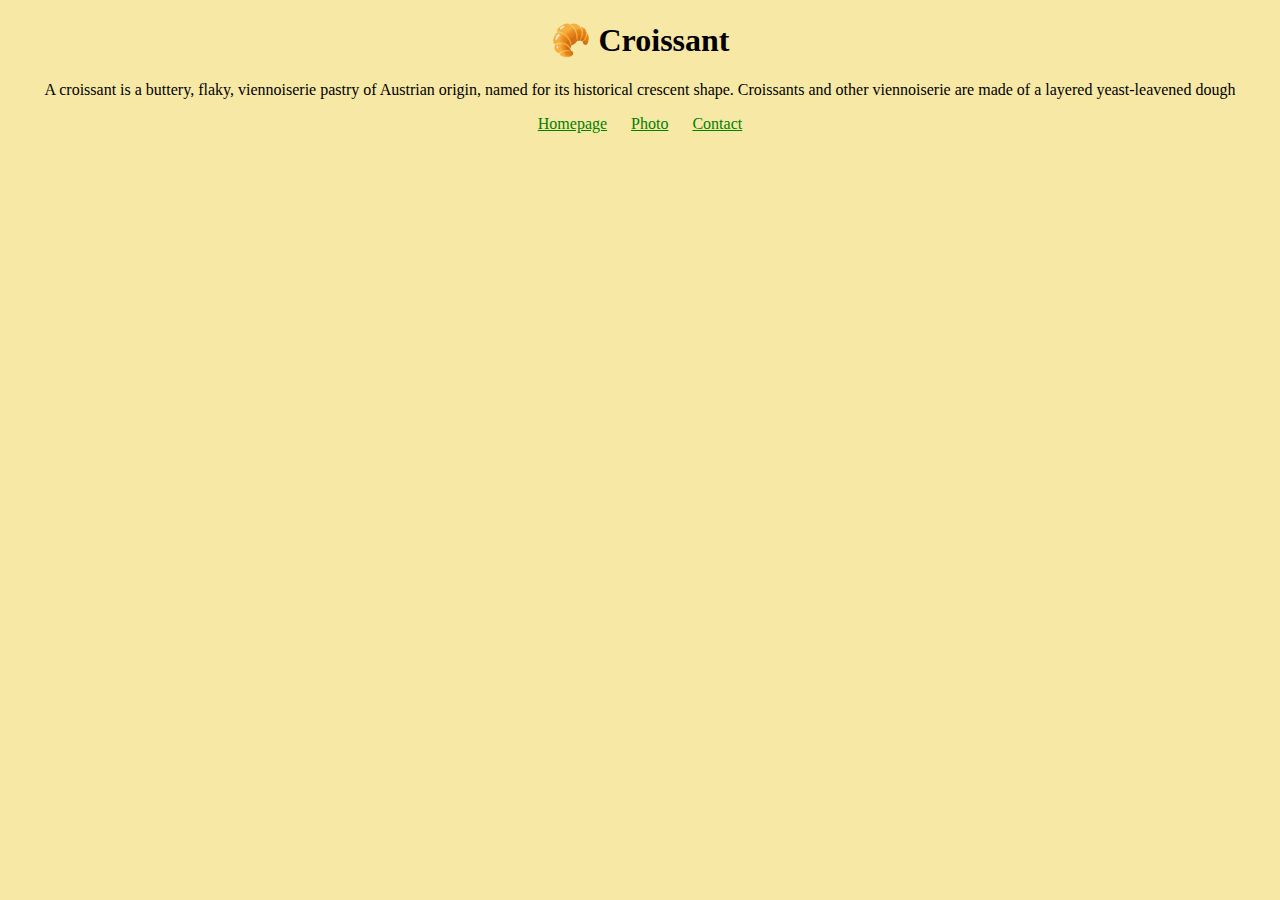
<file: index.html>
<!DOCTYPE html>
<html lang="en">

<head>
    <meta charset="UTF-8" />
      <meta name="description" content="A croissant is a buttery, flaky, viennoiserie pastry of Austrian origin.">
    <meta http-equiv="X-UA-Compatible" content="IE=edge" />
    <meta name="viewport" content="width=device-width, initial-scale=1.0" />
    <link rel="stylesheet" href="/styles.css" />
    <title>Croissant</title>
</head>

<body>
    <h1>🥐 Croissant</h1>
    <p>
        A croissant is a buttery, flaky, viennoiserie pastry of Austrian origin,
        named for its historical crescent shape. Croissants and other viennoiserie
        are made of a layered yeast-leavened dough
    </p>
    <footer>
        <a href="/"> Homepage</a>
        <a href="/photo.html"> Photo</a>
        <a href="/contact.html"> Contact</a>
    </footer>
</body>

</html>
</file>
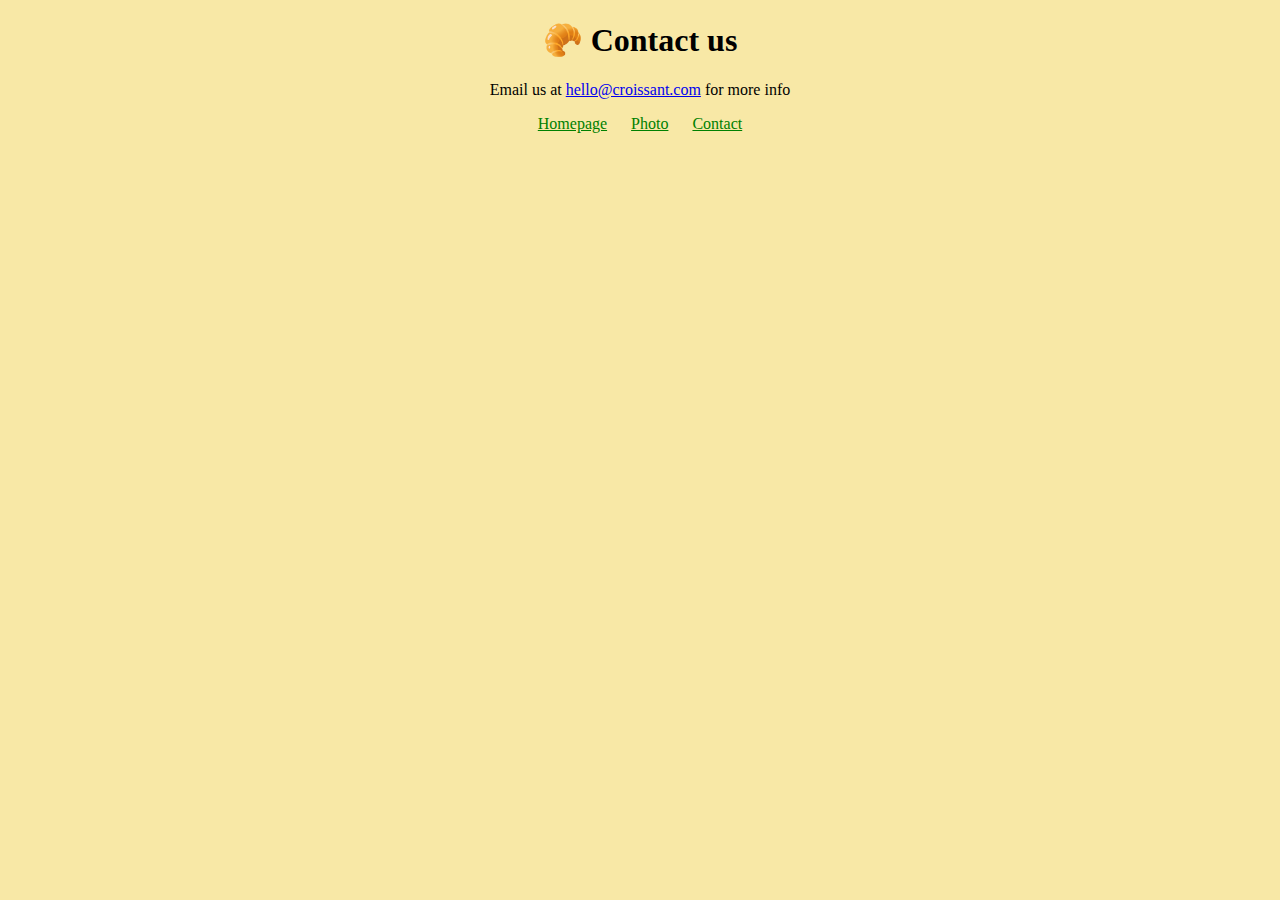
<file: contact.html>
<!DOCTYPE html>
<html lang="en">

<head>
    <meta charset="UTF-8" />
    <meta http-equiv="X-UA-Compatible" content="IE=edge" />
    <meta name="viewport" content="width=device-width, initial-scale=1.0" />
    <link rel="stylesheet" href="/styles.css" />
    <title>Contact us</title>
</head>

<body>
    <h1>🥐 Contact us</h1>
    <p>
        Email us at
        <a href="mailto:hello@croissant.com">hello@croissant.com</a> for more info
    </p>
    <footer>
        <a href="/"> Homepage</a>
        <a href="/photo.html"> Photo</a>
        <a href="/contact.html"> Contact</a>
    </footer>
</body>

</html>
</file>
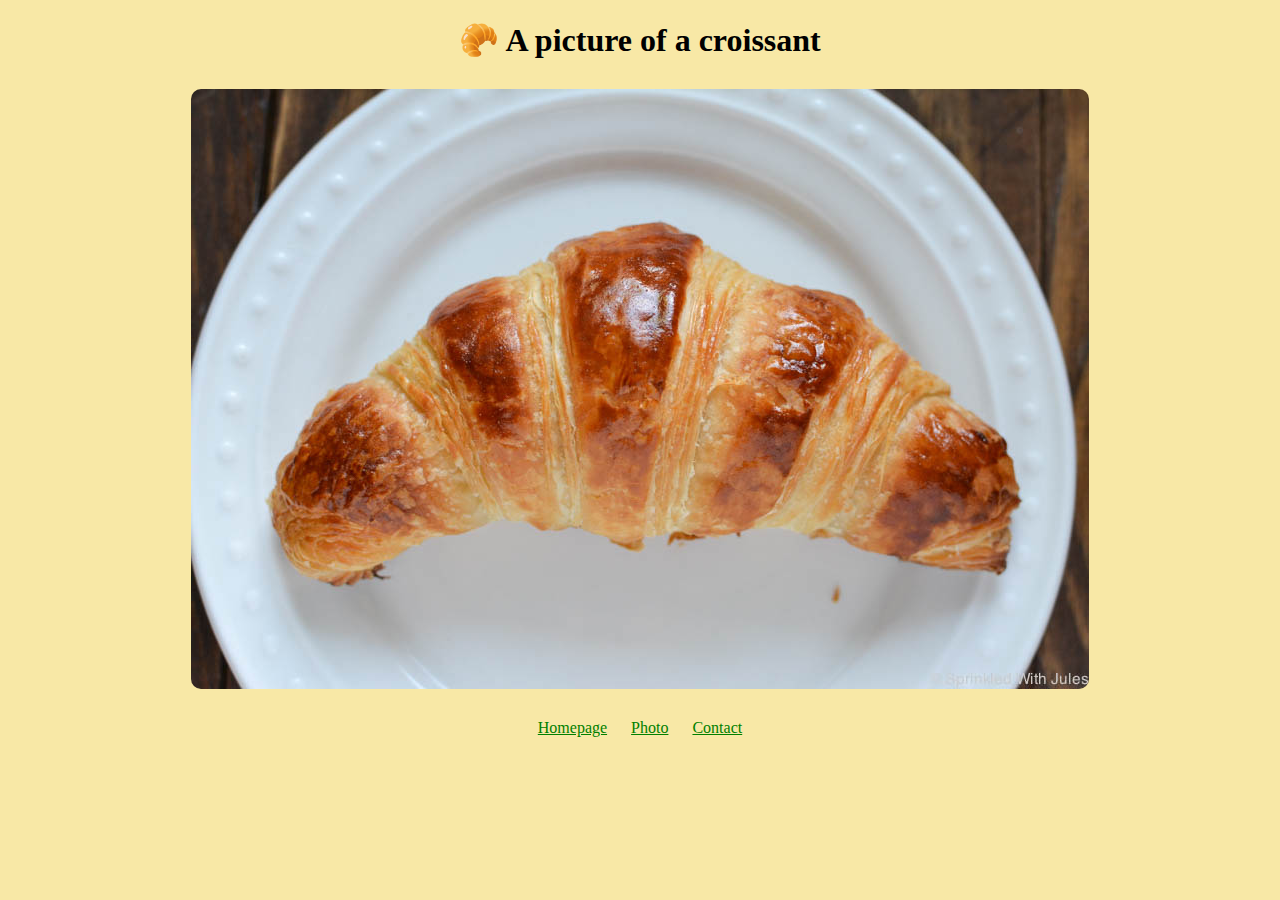
<file: photo.html>
<!DOCTYPE html>
<html lang="en">

<head>
    <meta charset="UTF-8" />
    <meta http-equiv="X-UA-Compatible" content="IE=edge" />
    <meta name="viewport" content="width=
  , initial-scale=1.0" />
    <link rel="stylesheet" href="/styles.css" />
    <title>Croissant</title>
</head>

<body>
    <h1>🥐 A picture of a croissant</h1>
    <img src="/croissant.jpg" alt="croissant" class="croissant-photo" />
    <footer>
        <a href="/"> Homepage</a>
        <a href="/photo.html"> Photo</a>
        <a href="/contact.html"> Contact</a>
    </footer>
</body>

</html>
</file>
<file: styles.css>
body {
  background: #f8e8a6;
}

h1,
p {
  text-align: center;
}

.croissant-photo {
  max-width: 100%;
  border-radius: 10px;
  display: block;
  margin: 30px auto;
}

footer {
  text-align: center;
}

footer a {
  margin: 0 10px;
  color: green;
}
</file>
